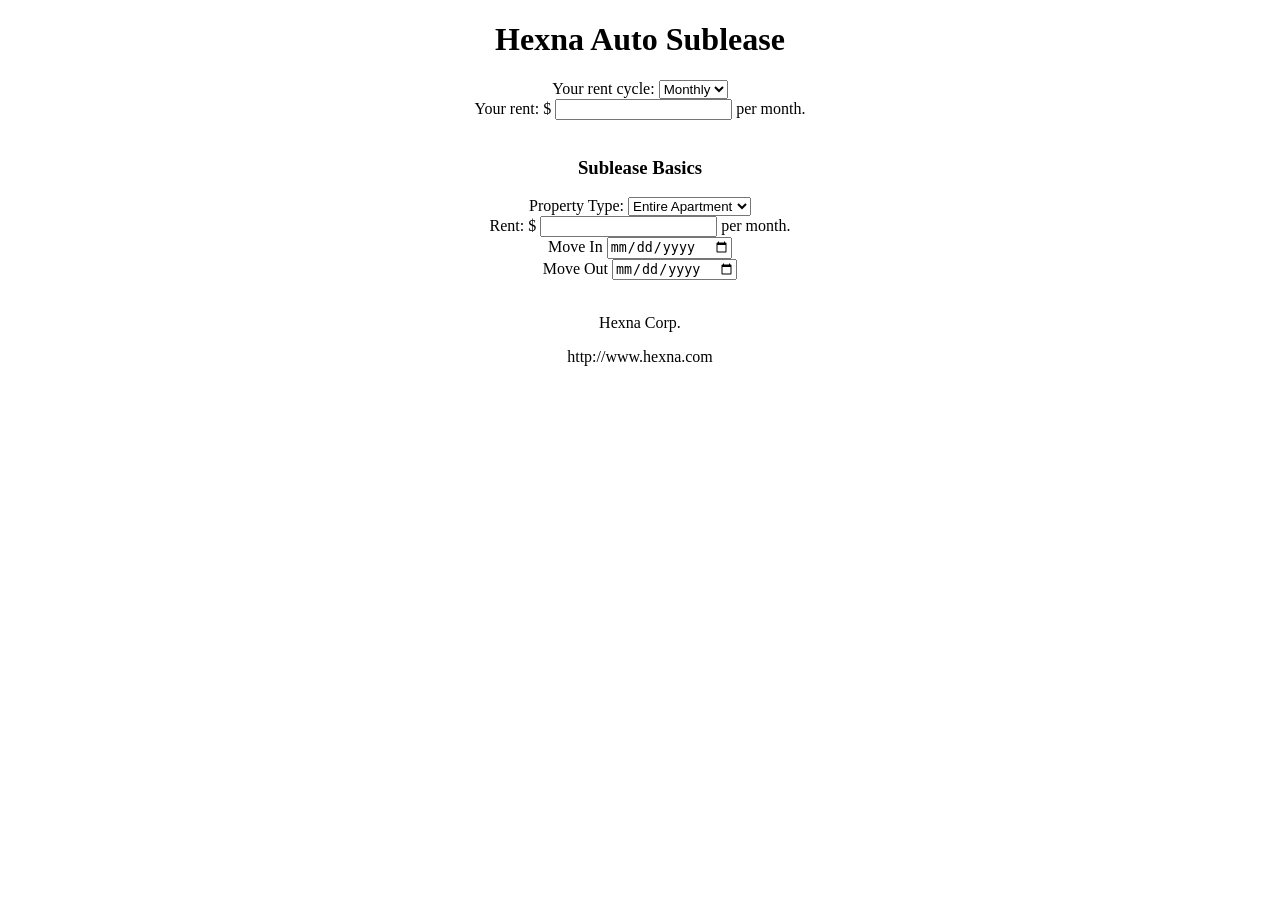
<file: index_backup.html>
<!doctype html>
<html lang="en">
    <head>
        <meta charset="utf-8">
        <title>Auto Sublease</title>
        <link rel="stylesheet" href="css/base.css">
    </head>

    <body>
        <header></header>
        
        <section id="main">
            <div id="costBasis">
                <form id="calculateCost" action="#">
                    <label for="rentCycle">Your rent cycle:</label>
                    <select id="rentCycle">
                        <option value="monthly">Monthly</option>
                        <option value="weekly">Weekly</option>
                    </select>
                    <br>
                    <label for="lessorRent">Your rent: $</label>
                    <input id="lessorRent" type="number" />
                    per month. <!--Make this dynamic, e.g. "month" should change depending on lessor's rent cycle.-->
                </form>
                <!--Calculations should appear instantly in small italicized text-->
            </div>
            <br>
            <div id="subleaseSetup">
                <h3>Sublease Basics</h3>
                <form id="subleaseBasics" action="#">
                    <label for="propertyType">Property Type:</label>
                    <select id="propertyType">
                        <option value="apartment">Entire Apartment</option>
                        <option value="room">Single Bedroom</option>
                    </select>
                    <br>
                    <label for="lesseeRent">Rent: $</label>
                    <input id="lesseeRent" type="number" />
                    per month.
                    <br>
                    <label for="lesseeMoveIn">Move In</label>
                    <input id="lesseeMoveIn" type="date" />
                    <br>
                    <label for="lesseeMoveOut">Move Out</label>
                    <input id="lesseeMoveOut" type="date" />
                </form>
            </div>
        </section>
        
        <footer></footer>

        <script src="js/lib/jquery-2.1.1.js"></script>
        <script src="js/lib/underscore.js"></script>
        <script src="js/lib/backbone.js"></script>
        <script src="js/lib/backbone.localStorage.js"></script>
        <script src="js/app.js"></script>
    </body>
</html>
</file>
<file: css/base.css>
header {
	text-align: center;
}

section {
	text-align: center;
}

footer {
	text-align: center;
}
</file>
